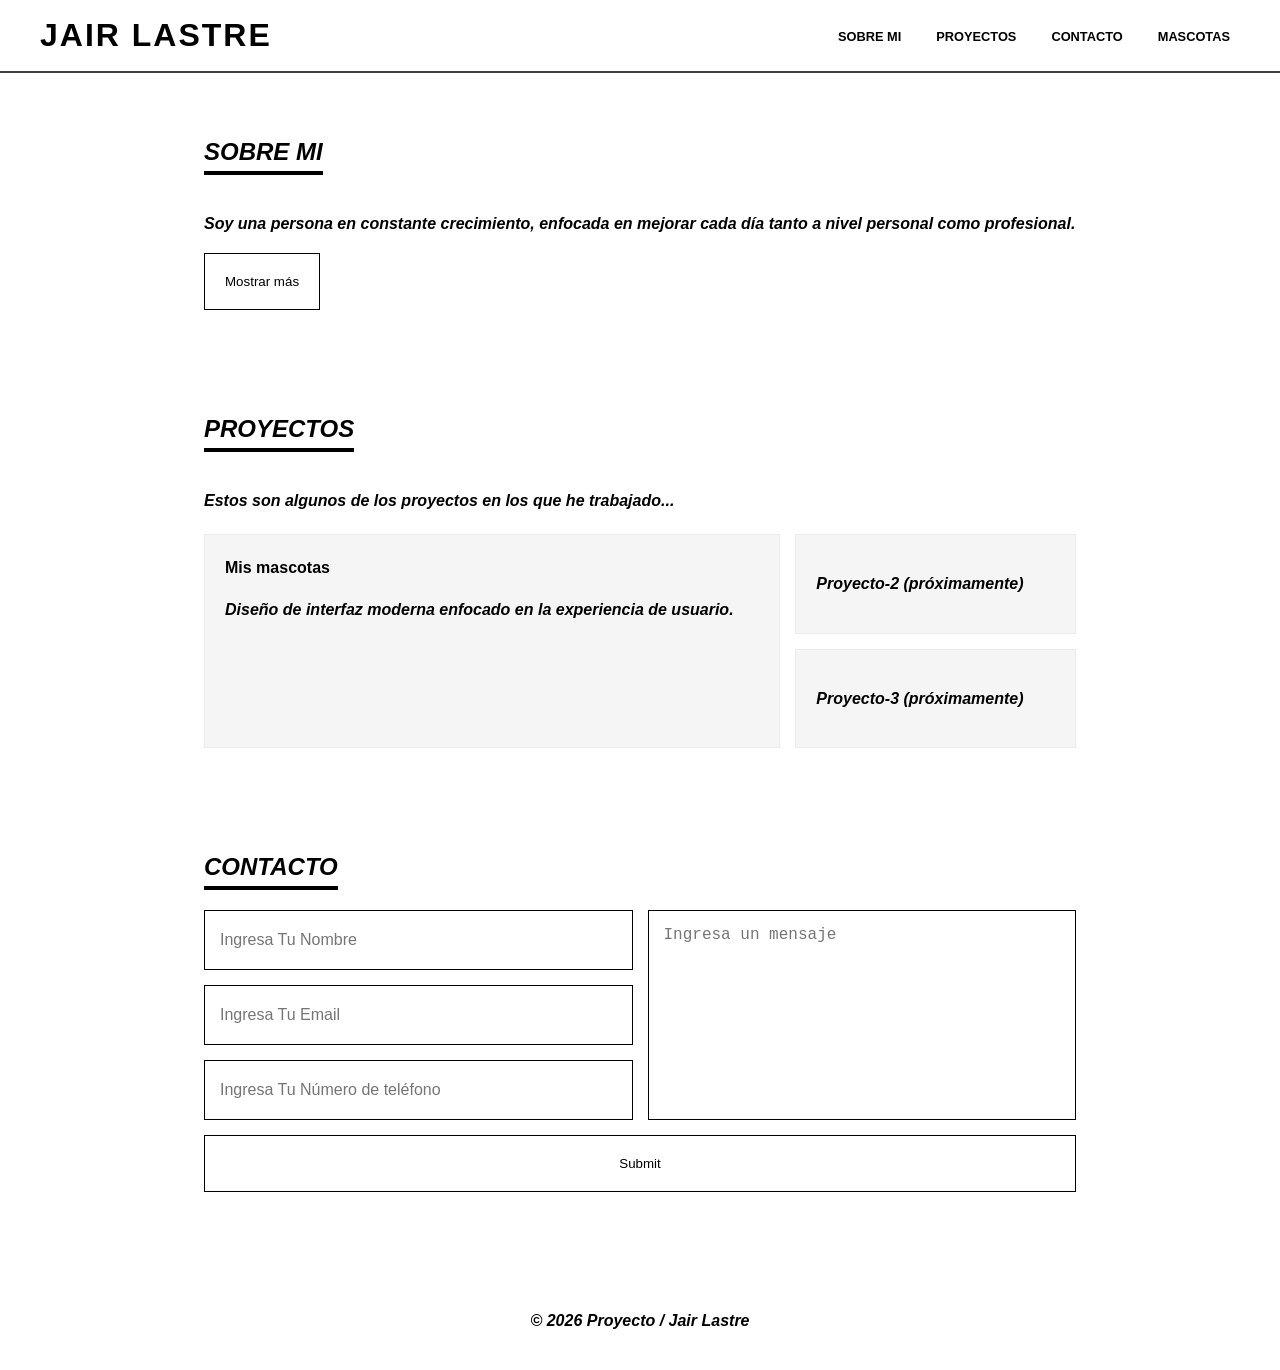
<file: index.html>
<!DOCTYPE html>
<html lang="en">

<head>
    <!-- Configuración técnica: idioma, caracteres y adaptabilidad móvil -->
    <meta charset="UTF-8">
    <meta name="viewport" content="width=device-width, initial-scale=1.0">
    <meta name="description" content="portafolio personal">
    
    <!-- Enlaces a las hojas de estilo: Normal y Minificada (Optimización) -->
    <link rel="stylesheet" href="./src/css/style.min.css">
    <title>Portafolio | Jair Daniel</title>
</head>

<body>
    <!-- Encabezado: Contiene el título principal y el menú de navegación horizontal -->
    <header>
        <h1>Jair Lastre</h1>
        <nav>
            <ul>
                <!-- Enlaces del menú con clases simples para optimización de selectores -->
                <li><a href="#SobreMi" class="enlace-menu">Sobre Mi</a></li>
                <li><a href="#Proyectos" class="enlace-menu">Proyectos</a></li>
                <li><a href="#Contacto" class="enlace-menu">Contacto</a></li>
                <li><a href="/src/views/mascotas.html" class="boton-azul">Mascotas</a></li>
            </ul>
        </nav>
    </header>

    <!-- Sección Sobre Mí: Incluye párrafos dinámicos y el botón de interactividad JS -->
    <section id="SobreMi">
        <h2>Sobre Mi</h2>
        <!-- Párrafo principal que cambiará su texto mediante JavaScript -->
        <p id="texto-principal">Soy una persona en constante crecimiento, enfocada en mejorar cada día tanto a nivel
            personal como profesional.</p>

        <!-- Contenido oculto inicialmente (display: none) que se muestra con el botón -->
        <p id="extra-info" style="display: none;">Actualmente estudio programación, donde desarrollo habilidades de
            lógica y resolución de problemas. Me considero disciplinado, perseverante y con una mentalidad orientada a
            cumplir mis objetivos y dejar huella en el futuro.</p>

        <!-- Botón con evento onclick para activar la lógica de JavaScript -->
        <button class="btn" onclick="toggleInfo()">Mostrar más</button>
    </section>

    <!-- Sección Proyectos: Organizada mediante una rejilla (Grid) responsiva -->
    <section id="Proyectos">
        <h2>Proyectos</h2>
        <p>Estos son algunos de los proyectos en los que he trabajado...</p>

        <div class="contenedor-proyectos">
            <!-- Artículos de proyectos usando la clase agrupada card-adidas -->
            <article class="proyecto-1 card-adidas">
                <a href="/src/views/mascotas.html">Mis mascotas</a>
                <p>Diseño de interfaz moderna enfocado en la experiencia de usuario.</p>
            </article>

            <article class="proyecto-2 card-adidas">
                <p>Proyecto-2 (próximamente)</p>
            </article>

            <article class="proyecto- card-adidas">
                <p>Proyecto-3 (próximamente)</p>
            </article>
        </div>
    </section>

    <!-- Sección Contacto: Formulario simétrico para capturar datos del usuario -->
    <section id="Contacto">
        <h2>Contacto</h2>
        <form class="formulario">
            <input type="text" id="nombre" required placeholder="Ingresa Tu Nombre">
            <input type="email" id="email" required placeholder="Ingresa Tu Email">
            <input type="number" id="telefono" required placeholder="Ingresa Tu Número de teléfono">
            <textarea id="mensaje" required placeholder="Ingresa un mensaje" rows="4"></textarea>
            <button type="submit">Submit</button>
        </form>
    </section>

    <!-- Pie de página: Información de derechos de autor -->
    <footer>
        <p>© 2026 Proyecto / Jair Lastre</p>
    </footer>

    <!-- Script de JavaScript: Enlazado al final para asegurar que el HTML cargue primero -->
    <script src="script.js"></script>
</body>

</html>
</file>
<file: src/css/style.min.css>
:root{--adidas-blue:#0087d1;--adidas-black:#000;--adidas-white:#fff;--fuente-deportiva:'ITC Avant Garde Gothic',sans-serif}nav a,button,.card-adidas{transition:.3s ease;text-decoration:none}nav a:hover,button:hover,.card-adidas:hover{background-color:var(--adidas-blue) !important;color:var(--adidas-white) !important}button,.card-adidas{border:1px solid var(--adidas-black);padding:20px;background-color:var(--adidas-white)}.enlace-menu{color:var(--adidas-black);text-decoration:none;font-weight:bold;padding:5px 10px}.enlace-menu:hover{background-color:var(--adidas-blue);color:var(--adidas-white)}*{box-sizing:border-box}ul{list-style-type:none;padding:0;margin:0}body{font-family:'ITC Avant Garde Gothic','Arial Black',sans-serif;line-height:1.6;margin:0;padding:0;background-color:#fff;color:#000}header{background-color:#fff;padding:10px 40px;border-bottom:2px solid #000000c0;display:flex;justify-content:space-between;align-items:center;position:sticky;top:0;z-index:1000}header h1{color:#000;margin:0;text-transform:uppercase;letter-spacing:2px}nav ul{display:flex;gap:15px}nav a{color:#000;text-decoration:none;font-weight:bold;text-transform:uppercase;font-size:.8rem;padding:5px 10px;transition:.2s}.contenedor-proyectos{display:grid;grid-template-columns:1fr;gap:15px;margin-top:20px}.proyecto-1,.proyecto-2,.proyecto-3{background-color:#f5f5f5;padding:20px;border:1px solid #ebebeb}.mascotas{display:grid;grid-template-columns:repeat(2,1fr);width:fit-content;flex-wrap:wrap;gap:15px;justify-content:center;padding:20px;max-width:1200px;margin:0 auto}.mascotas article{background-color:#fff;border:1px solid #000;padding:20px;transition:.3s;font-family:'Segoe UI',Tahoma,Geneva,Verdana,sans-serif;font-style:oblique;font-weight:800;flex:1 1 280px;max-width:900px}.img-container{width:100%;height:250px;overflow:hidden;display:flex;justify-content:center;align-items:center;margin:10px 0}.img-container img{height:100%;width:100%;object-fit:cover}section{padding:40px 5%;max-width:1000px;margin:0 auto}h2{color:#000;border-bottom:4px solid #000;display:inline-block;text-transform:uppercase;font-style:italic;margin-bottom:20px}p{font-family:'Segoe UI',Tahoma,Geneva,Verdana,sans-serif;font-style:oblique;font-weight:800}.formulario{display:grid;grid-template-columns:1fr;gap:15px}input,textarea{background-color:#fff;color:#000;border:1px solid #000;padding:15px;width:100%;font-size:1rem;outline:0}@media(min-width:768px){.contenedor-proyectos{grid-template-columns:repeat(3,1fr);grid-template-areas:"principal principal lateral1" "principal principal lateral2"}.proyecto-1{grid-area:principal}.proyecto-2{grid-area:lateral1}.proyecto-3{grid-area:lateral2}.mascotas{grid-template-columns:repeat(3,1fr)}.formulario{grid-template-columns:1fr 1fr}input{grid-column:1;height:60px}textarea{grid-column:2;grid-row:1 / 4;height:210px;resize:none}button{grid-column:1 / 3}}@media(max-width:599px){header{flex-direction:column;text-align:center}nav ul{flex-direction:column;gap:10px;margin-top:10px}.contenedor-proyectos{grid-template-columns:1fr !important;grid-template-areas:none !important}}@media(min-width:600px) and (max-width:1023px){.contenedor-proyectos{grid-template-columns:repeat(2,1fr) !important}.mascotas{grid-template-columns:repeat(3,1fr) !important}}img{max-width:100%;height:auto}.card-adidas{background-color:#f5f5f5 !important;color:#000 !important;border:1px solid #ebebeb;padding:20px;transition:.3s}.card-adidas a{color:#000 !important;font-weight:bold;text-decoration:none}.card-adidas:hover{background-color:var(--adidas-blue) !important;color:#fff !important}.card-adidas:hover p,.card-adidas:hover a{color:#fff !important}footer{text-align:center;padding:20px;margin-top:40px;width:100%}
</file>
